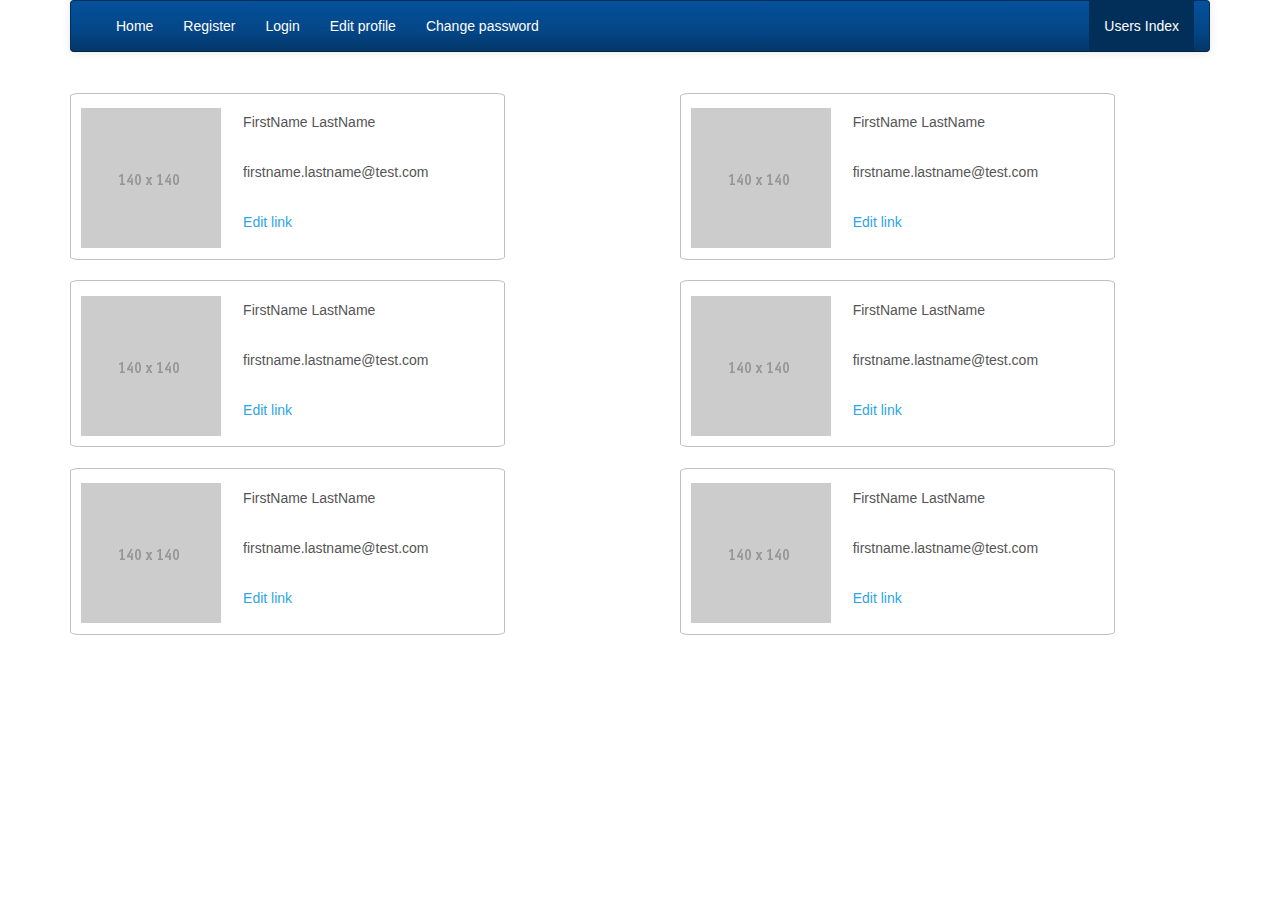
<file: Users Index/users-index.html>
<!DOCTYPE html>
<html lang="en">
<head>
    <meta charset="UTF-8">
    <title>Users Index</title>
    <link rel="stylesheet" href="../Bootstrap/bootstrap.css" type="text/css">
    <link rel="stylesheet" href="../Bootstrap/bootstrap.min.css" type="text/css">
    <link rel="stylesheet" href="styles.css" type="text/css">
</head>
<body>

    <div class="container">

        <!-- Navbar -->

        <nav class="navbar navbar-inverse">
            <div class="container-fluid">
                <div class="navbar-header">
                    <button type="button" class="navbar-toggle collapsed" data-toggle="collapse" data-target="#bs-example-navbar-collapse-2">
                        <span class="sr-only">Toggle navigation</span>
                        <span class="icon-bar"></span>
                        <span class="icon-bar"></span>
                        <span class="icon-bar"></span>
                    </button>
                </div>

                <div class="collapse navbar-collapse" id="bs-example-navbar-collapse-2">
                    <ul class="nav navbar-nav">
                        <li><a href="../index.html">Home</a></li>
                        <li><a href="../Register/register.html">Register</a></li>
                        <li><a href="../Login/login.html">Login</a></li>
                        <li><a href="../Edit%20Form/edit-form.html">Edit profile</a></li>
                        <li><a href="../Change%20Password/change-pass.html">Change password</a></li>
                    </ul>

                    <ul class="nav navbar-nav navbar-right">
                        <li class="active"><a href="users-index.html">Users Index <span class="sr-only">(current)</span></a></li>
                    </ul>
                </div>
            </div>
        </nav>

        <!-- END Navbar -->

        <div class="col-lg-11 col-md-11 col-xs-12" id="main-div">
            <div class="row">
                <div class="col-lg-5 col-md-6 col-xs-12 first-col">
                    <div>
                        <img src="../140X140.gif" class="img-responsive" alt="">
                        <div class="paragraphs">
                            <p>FirstName LastName</p><br>
                            <p>firstname.lastname@test.com</p><br>
                            <p><a href="#">Edit link</a></p>
                        </div>
                    </div>
                </div>

                <div class="col-lg-5 col-md-6 col-xs-12 second-col">
                    <div>
                        <img src="../140X140.gif" class="img-responsive" alt="">
                        <div class="paragraphs">
                            <p>FirstName LastName</p><br>
                            <p>firstname.lastname@test.com</p><br>
                            <p><a href="#">Edit link</a></p>
                        </div>
                    </div>
                </div>
            </div>

            <div class="row">
                <div class="col-lg-5 col-md-6 col-xs-12 first-col">
                    <div>
                        <img src="../140X140.gif" class="img-responsive" alt="">
                        <div class="paragraphs">
                            <p>FirstName LastName</p><br>
                            <p>firstname.lastname@test.com</p><br>
                            <p><a href="#">Edit link</a></p>
                        </div>
                    </div>
                </div>

                <div class="col-lg-5 col-md-6 col-xs-12 second-col">
                    <div>
                        <img src="../140X140.gif" class="img-responsive" alt="">
                        <div class="paragraphs">
                            <p>FirstName LastName</p><br>
                            <p>firstname.lastname@test.com</p><br>
                            <p><a href="#">Edit link</a></p>
                        </div>
                    </div>
                </div>
            </div>

            <div class="row">
                <div class="col-lg-5 col-md-6 col-xs-12 first-col">
                    <div>
                        <img src="../140X140.gif" class="img-responsive" alt="">
                        <div class="paragraphs">
                            <p>FirstName LastName</p><br>
                            <p>firstname.lastname@test.com</p><br>
                            <p><a href="#">Edit link</a></p>
                        </div>
                    </div>
                </div>

                <div class="col-lg-5 col-md-6 col-xs-12 second-col">
                    <div>
                        <img src="../140X140.gif" class="img-responsive" alt="">
                        <div class="paragraphs">
                            <p>FirstName LastName</p><br>
                            <p>firstname.lastname@test.com</p><br>
                            <p><a href="#">Edit link</a></p>
                        </div>
                    </div>
                </div>
            </div>

        </div>
    </div>


</body>
</html>
</file>
<file: Users Index/styles.css>
img {
    float: left;
}

.paragraphs {
    display: inline;
    position: absolute;
    float: right;
    margin-left: 5%;
}

.first-col {
    border: 1px solid black;
}

.second-col {
    border: 1px solid black;
    float: right;
}

@media only screen and (min-width: 300px)  {

    #main-div div {
        margin-top: 1%;
    }

}

.first-col, .second-col {
    border: 1px solid #c0c0c0;
    padding: 1%;
    -webkit-border-radius: 2%;
    -moz-border-radius: 2%;
    border-radius: 2%;
}
</file>
